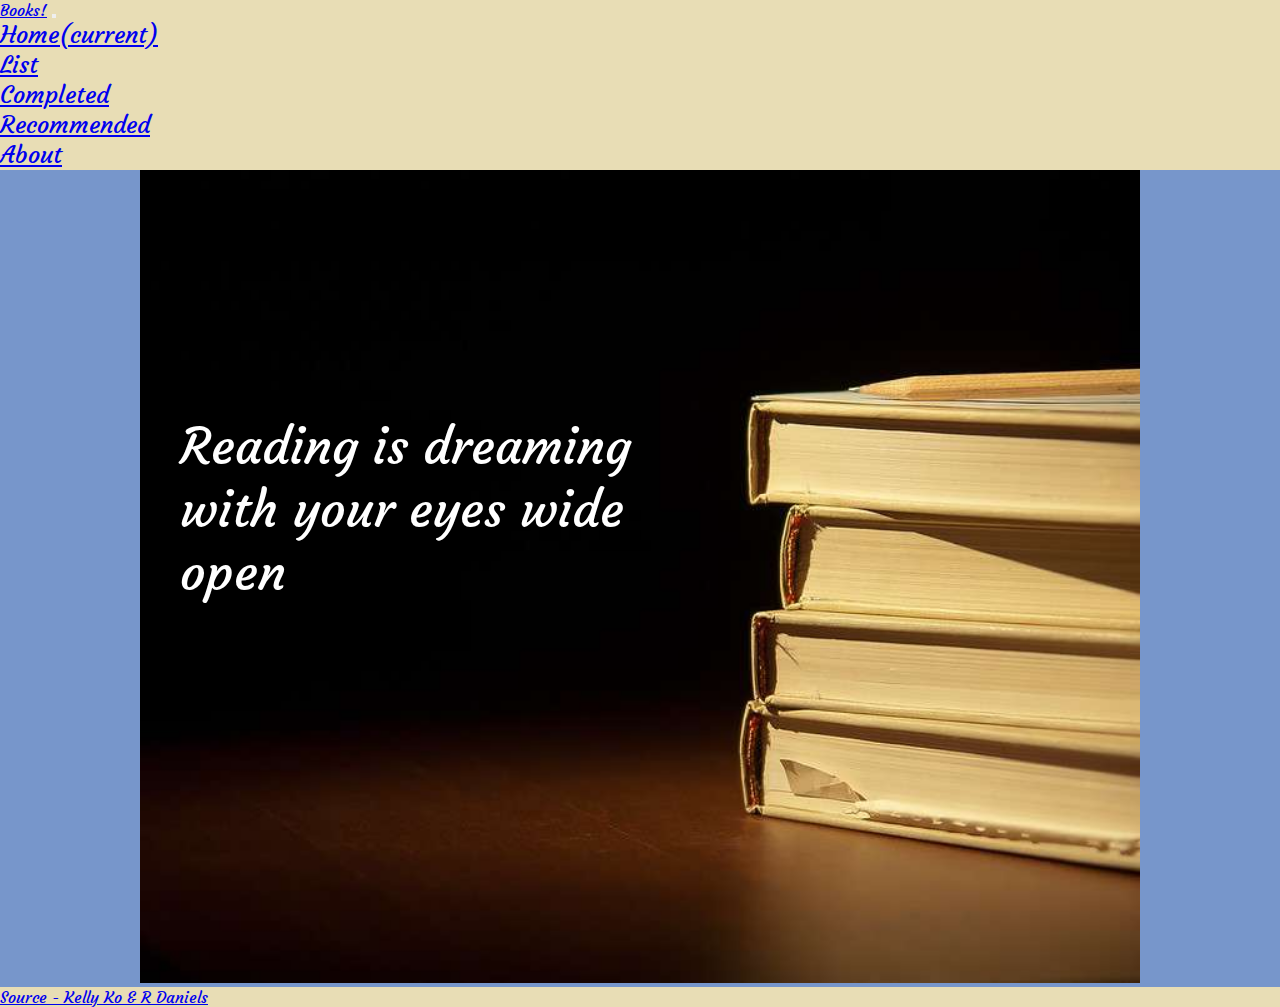
<file: index.html>
<!DOCTYPE html>
<html>
    <head>
        <title>Books!</title>
        <meta charset="utf-8">
        <meta name="viewport" content="width=device-width, initial-scale=1, shrink-to-fit=no">
        <link rel="stylesheet" href="https://stackpath.bootstrapcdn.com/bootstrap/4.1.3/css/bootstrap.min.css" integrity="sha384-MCw98/SFnGE8fJT3GXwEOngsV7Zt27NXFoaoApmYm81iuXoPkFOJwJ8ERdknLPMO" crossorigin="anonymous">
        <link rel='stylesheet' href='styles.css'/>

        <link rel="preconnect" href="https://fonts.googleapis.com">
        <link rel="preconnect" href="https://fonts.gstatic.com" crossorigin>
        <link href="https://fonts.googleapis.com/css2?family=Courgette&display=swap" rel="stylesheet">


    </head>
    <body>
        <nav class="navbar navbar-expand-lg navbar-light bg-light">
            <!-- I can add a logo or link here or something cool -- look at bootstrap tutorial on 260github-->
            <!-- <a class="navbar-brand" href="images/logo.png">Navbar</a> -->
            <!-- Come fix the fixed number for the height -->
            <!-- <a class="navbar-brand" href="https://rdaniels.click/"><img src = "images/logo.png"></a> -->
            <a class="navbar-brand" href="#">Books!</a>
        
            
            <button class="navbar-toggler" type="button" data-toggle="collapse" data-target="#navbarNav" aria-controls="navbarNav" aria-expanded="false" aria-label="Toggle navigation">
              <span class="navbar-toggler-icon"></span>
            </button>
            <div class="collapse navbar-collapse" id="navbarNav">
              <ul class="navbar-nav">
                <li class="nav-item active">
                  <a class="nav-link" href="#">Home<span class="sr-only">(current)</span></a>
                </li>
                <li class="nav-item">
                  <a class="nav-link" href="pages/list.html">List</a>
                </li>
                <li class="nav-item">
                  <a class="nav-link" href="pages/completed.html">Completed</a>
                </li>
                <li class="nav-item">
                  <a class="nav-link" href="pages/recommended.html">Recommended</a>
                </li>

                <li class="nav-item">
                    <a class="nav-link" href="pages/about.html">About</a>
                  </li>
  
              </ul>
            </div>
          </nav>

          
        <!-- <div class= "bg-image">
            <img src="images/4474421855_4b20643258_c.jpg">
            <h1>Reading is dreaming with your eyes wide open</h1>

        </div> -->
        <div class="home">
        <div class = "section-1">

          <div class="home-image">
              <img src="images/4474421855_4b20643258_c.jpeg">
              <div class="home-heading">
                  Reading is dreaming with your eyes wide open
              </div>
          </div>
        </div>

          <div class="solid"></div>
          
      </div>
        <script src="https://code.jquery.com/jquery-3.3.1.slim.min.js" integrity="sha384-q8i/X+965DzO0rT7abK41JStQIAqVgRVzpbzo5smXKp4YfRvH+8abtTE1Pi6jizo" crossorigin="anonymous"></script>
        <script src="https://cdnjs.cloudflare.com/ajax/libs/popper.js/1.14.3/umd/popper.min.js" integrity="sha384-ZMP7rVo3mIykV+2+9J3UJ46jBk0WLaUAdn689aCwoqbBJiSnjAK/l8WvCWPIPm49" crossorigin="anonymous"></script>
        <script src="https://stackpath.bootstrapcdn.com/bootstrap/4.1.3/js/bootstrap.min.js" integrity="sha384-ChfqqxuZUCnJSK3+MXmPNIyE6ZbWh2IMqE241rYiqJxyMiZ6OW/JmZQ5stwEULTy" crossorigin="anonymous"></script>
    
      </body>

  <div class="navbar navbar-light bg-light fixed-bottom">
    <div class="container-fluid">
      <a class="navbar-brand" href="https://github.com/math919191/CreativeProject1">Source - Kelly Ko & R Daniels</a>
    </div>
  </div>

</html>
</file>
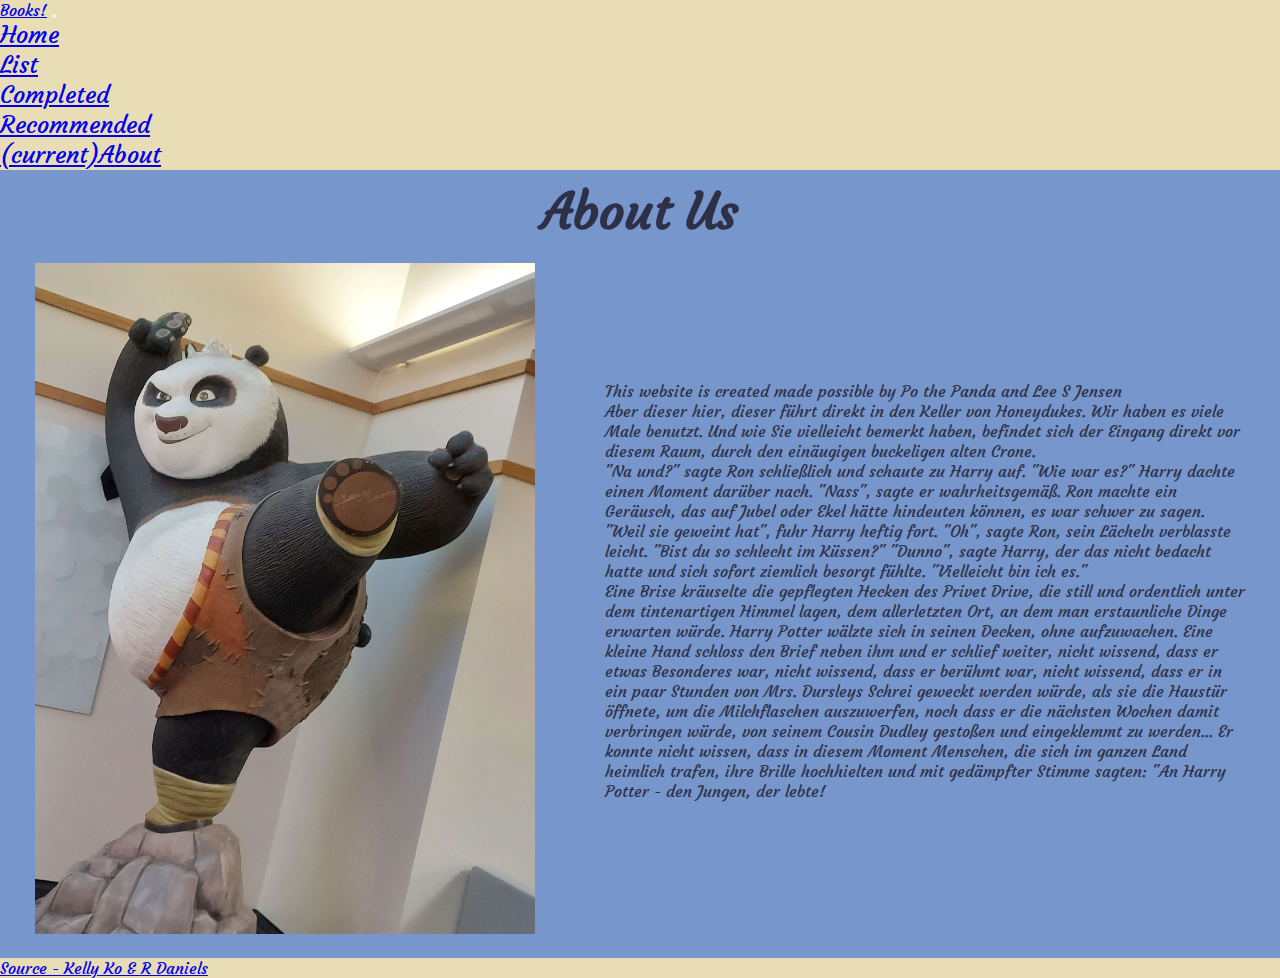
<file: pages/about.html>
<!DOCTYPE html>
<html>

<head>
    <title>About</title>
        <meta charset="utf-8">
        <meta name="viewport" content="width=device-width, initial-scale=1, shrink-to-fit=no">
        <link rel="stylesheet" href="https://stackpath.bootstrapcdn.com/bootstrap/4.1.3/css/bootstrap.min.css" integrity="sha384-MCw98/SFnGE8fJT3GXwEOngsV7Zt27NXFoaoApmYm81iuXoPkFOJwJ8ERdknLPMO" crossorigin="anonymous">
        <link rel='stylesheet' href="../styles.css">

        <link rel="preconnect" href="https://fonts.googleapis.com">
        <link rel="preconnect" href="https://fonts.gstatic.com" crossorigin>
        <link href="https://fonts.googleapis.com/css2?family=Courgette&display=swap" rel="stylesheet">

</head>

<body>
    <nav class="navbar navbar-expand-lg navbar-light bg-light">
        <!-- I can add a logo or link here or something cool -- look at bootstrap tutorial on 260github-->
        <!-- <a class="navbar-brand" href="images/logo.png">Navbar</a> -->
        <!-- Come fix the fixed number for the height -->
        <!-- <a class="navbar-brand" href="https://rdaniels.click/"><img src = "images/logo.png"></a> -->
        <a class="navbar-brand" href="#">Books!</a>
    
        
        <button class="navbar-toggler" type="button" data-toggle="collapse" data-target="#navbarNav" aria-controls="navbarNav" aria-expanded="false" aria-label="Toggle navigation">
          <span class="navbar-toggler-icon"></span>
        </button>
        <div class="collapse navbar-collapse" id="navbarNav">
          <ul class="navbar-nav">
            <li class="nav-item">
              <a class="nav-link" href="../index.html">Home</a>
            </li>
            <li class="nav-item">
              <a class="nav-link" href="list.html">List</a>
            </li>
            <li class="nav-item">
              <a class="nav-link" href="completed.html">Completed</a>
            </li>
            <li class="nav-item">
              <a class="nav-link" href="recommended.html">Recommended</a>
            </li>

            <li class="nav-item">
                <a class="nav-link active" href="about.html"><span class="sr-only">(current)</span>About</a>
              </li>

          </ul>
        </div>
      </nav>
      <h1 class="page-title">About Us</h1>

<div class="about-contain">
    <div class = "about-image">
        <img id="po" src = "../images/po.jpeg">
    </div>

    <div class="about-text">
      <p>This website is created made possible by Po the Panda and Lee S Jensen</p>
      <p>Aber dieser hier, dieser führt direkt in den Keller von Honeydukes. Wir haben es viele Male benutzt. Und wie Sie vielleicht bemerkt haben, befindet sich der Eingang direkt vor diesem Raum, durch den einäugigen buckeligen alten Crone.</p>
      <p>"Na und?" sagte Ron schließlich und schaute zu Harry auf. "Wie war es?" Harry dachte einen Moment darüber nach. "Nass", sagte er wahrheitsgemäß. Ron machte ein Geräusch, das auf Jubel oder Ekel hätte hindeuten können, es war schwer zu sagen. "Weil sie geweint hat", fuhr Harry heftig fort. "Oh", sagte Ron, sein Lächeln verblasste leicht. "Bist du so schlecht im Küssen?" "Dunno", sagte Harry, der das nicht bedacht hatte und sich sofort ziemlich besorgt fühlte. "Vielleicht bin ich es."</p>
      <p>Eine Brise kräuselte die gepflegten Hecken des Privet Drive, die still und ordentlich unter dem tintenartigen Himmel lagen, dem allerletzten Ort, an dem man erstaunliche Dinge erwarten würde. Harry Potter wälzte sich in seinen Decken, ohne aufzuwachen. Eine kleine Hand schloss den Brief neben ihm und er schlief weiter, nicht wissend, dass er etwas Besonderes war, nicht wissend, dass er berühmt war, nicht wissend, dass er in ein paar Stunden von Mrs. Dursleys Schrei geweckt werden würde, als sie die Haustür öffnete, um die Milchflaschen auszuwerfen, noch dass er die nächsten Wochen damit verbringen würde, von seinem Cousin Dudley gestoßen und eingeklemmt zu werden... Er konnte nicht wissen, dass in diesem Moment Menschen, die sich im ganzen Land heimlich trafen, ihre Brille hochhielten und mit gedämpfter Stimme sagten: "An Harry Potter - den Jungen, der lebte!</p>
      <br>
    </div>
</div>

    
</body>

<div class="navbar navbar-light bg-light">
    <div class="container-fluid">
      <a class="navbar-brand" href="https://github.com/math919191/CreativeProject1">Source - Kelly Ko & R Daniels</a>
    </div>
</div>
</html>
</file>
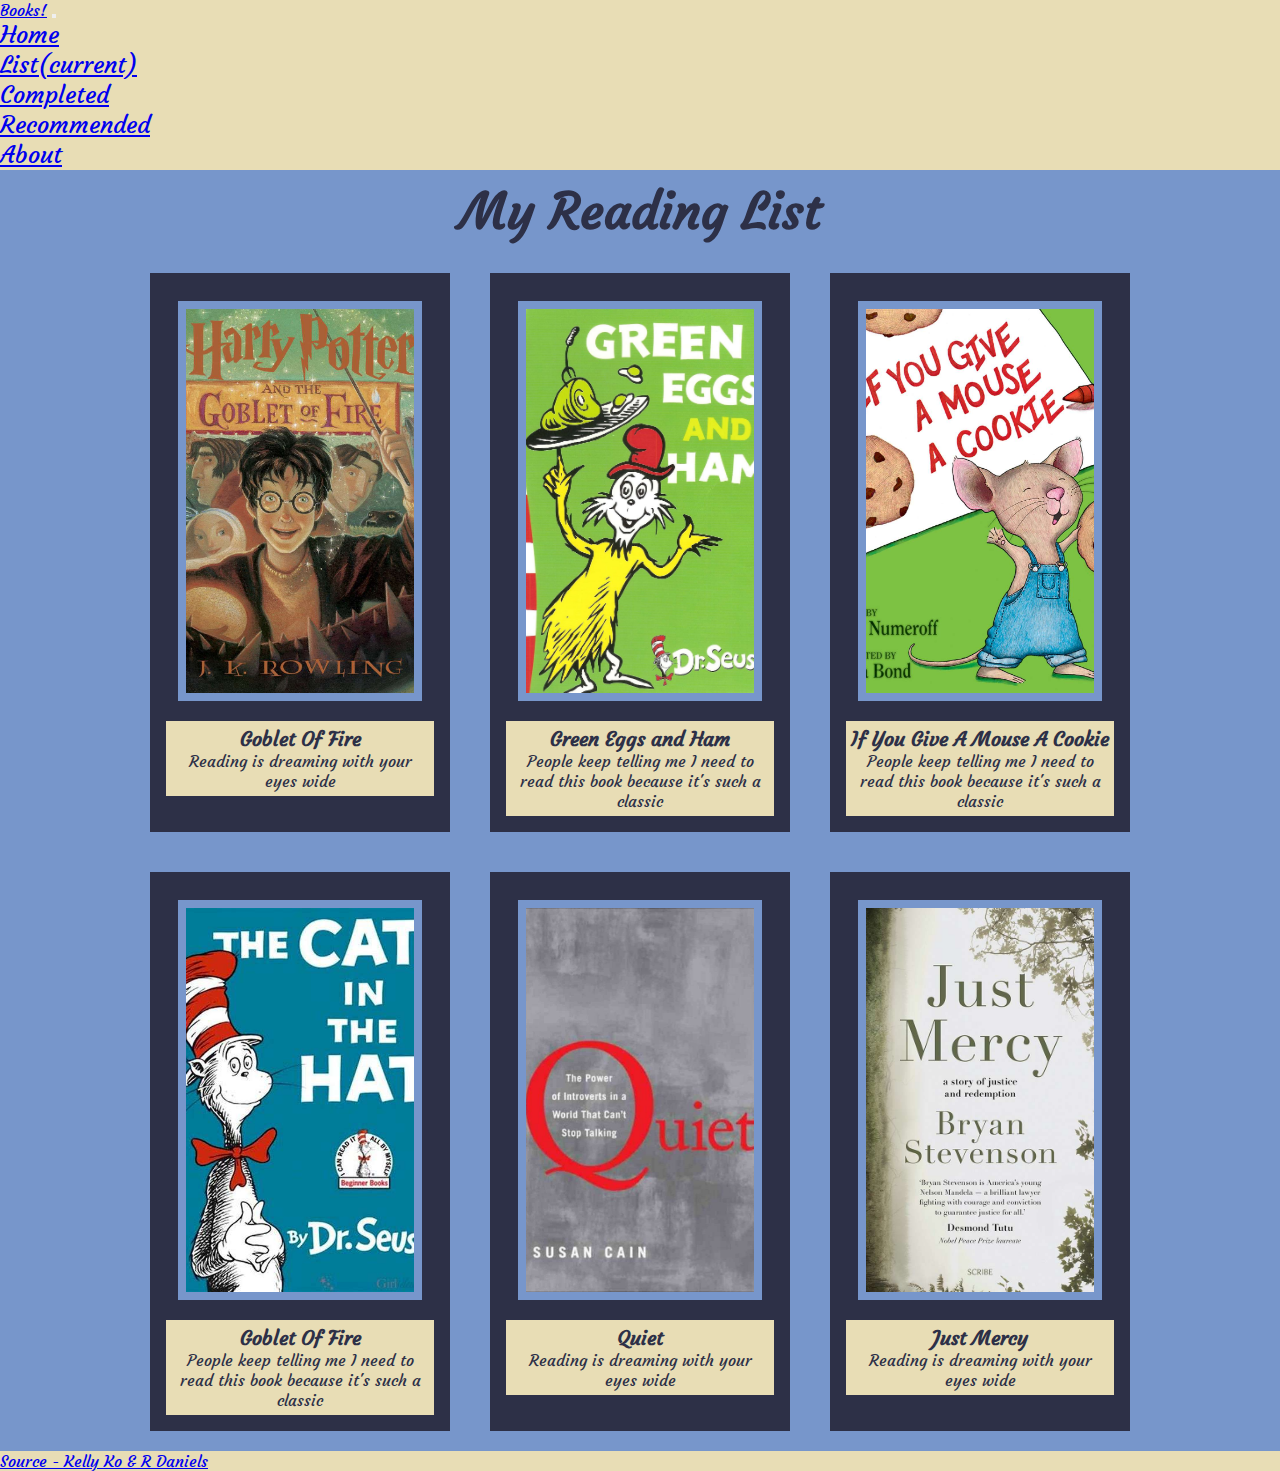
<file: pages/list.html>
<!DOCTYPE html>
<html>
    <head>
        <title>Recommended</title>
        <meta charset="utf-8">
        <meta name="viewport" content="width=device-width, initial-scale=1, shrink-to-fit=no">
        <link rel="stylesheet" href="https://stackpath.bootstrapcdn.com/bootstrap/4.1.3/css/bootstrap.min.css" integrity="sha384-MCw98/SFnGE8fJT3GXwEOngsV7Zt27NXFoaoApmYm81iuXoPkFOJwJ8ERdknLPMO" crossorigin="anonymous">
        <link rel='stylesheet' href="../styles.css">

        <link rel="preconnect" href="https://fonts.googleapis.com">
        <link rel="preconnect" href="https://fonts.gstatic.com" crossorigin>
        <link href="https://fonts.googleapis.com/css2?family=Courgette&display=swap" rel="stylesheet">
    </head>
    <body>
        <nav class="navbar navbar-expand-lg navbar-light bg-light">
            <!-- I can add a logo or link here or something cool -- look at bootstrap tutorial on 260github-->
            <!-- <a class="navbar-brand" href="images/logo.png">Navbar</a> -->
            <!-- Come fix the fixed number for the height -->
            <!-- <a class="navbar-brand" href="https://rdaniels.click/"><img src = "images/logo.png"></a> -->
            <a class="navbar-brand" href="#">Books!</a>
        
            
            <button class="navbar-toggler" type="button" data-toggle="collapse" data-target="#navbarNav" aria-controls="navbarNav" aria-expanded="false" aria-label="Toggle navigation">
              <span class="navbar-toggler-icon"></span>
            </button>
            <div class="collapse navbar-collapse" id="navbarNav">
              <ul class="navbar-nav">
                <li class="nav-item">
                  <a class="nav-link"  href="../index.html">Home</a>
                </li>
                <li class="nav-item">
                  <a class="nav-link  active" href="list.html">List<span class="sr-only">(current)</span></a>
                </li>
                <li class="nav-item">
                  <a class="nav-link" href="completed.html">Completed</a>
                </li>
                <li class="nav-item">
                  <a class="nav-link" href="recommended.html">Recommended</a>
                </li>

                <li class="nav-item">
                    <a class="nav-link" href="about.html">About</a>
                  </li>
  
              </ul>
            </div>
          </nav>


          <h1 class="page-title">My Reading List</h1>
<!-- 
          <h1>RECOMMENDED</h1> -->
          
          <div class="rec">
          <div class="book">
            <div class="rec-book">
                <img class="rec-image" src ="../images/gobletOfFire.jpeg">
            </div>
            <div class="description">
                <h6>Goblet Of Fire</h6>
                <p>Reading is dreaming with your eyes wide </p>
            </div>
          </div>

          <div class="book">
            <div class="rec-book">
                <img class="rec-image" src="../images/green-eggs-and-ham-dr-seuss.jpeg">
            </div>
            <div class="description">
                <h6>Green Eggs and Ham</h6>
                <p>People keep telling me I need to read this book because it's such a classic</p>
            </div>
          </div>

          <div class="book">
            <div class="rec-book">
                <img class="rec-image" src="../images/ifyougiveamouseacookie.jpeg">
            </div>
            <div class="description">
                <h6>If You Give A Mouse A Cookie</h6>
                <p>People keep telling me I need to read this book because it's such a classic</p>
            </div>
          </div>

          <div class="book">
            <div class="rec-book">
                <img class="rec-image" src="../images/catinthehad.jpeg"> 
            </div>
            <div class="description">
                <h6>Goblet Of Fire</h6>
                <p>People keep telling me I need to read this book because it's such a classic</p>
            </div>
          </div>
          
          <div class="book">
            <div class="rec-book">
                <img class="rec-image" src="../images/quiet.jpeg"> 
            </div>
            <div class="description">
                <h6>Quiet</h6>
                <p>Reading is dreaming with your eyes wide </p>
            </div>
          </div>

          <div class="book">
            <div class="rec-book">
                <img class="rec-image" src="../images/justmercy.jpeg"> 
            </div>
            <div class="description">
                <h6>Just Mercy</h6>
                <p>Reading is dreaming with your eyes wide </p>
            </div>
          </div>


        </div>
    </div>

    </body>
    <div class="navbar navbar-light bg-light">
      <div class="container-fluid">
        <a class="navbar-brand" href="https://github.com/math919191/CreativeProject1">Source - Kelly Ko & R Daniels</a>
      </div>
    </div>
  
</html>
</file>
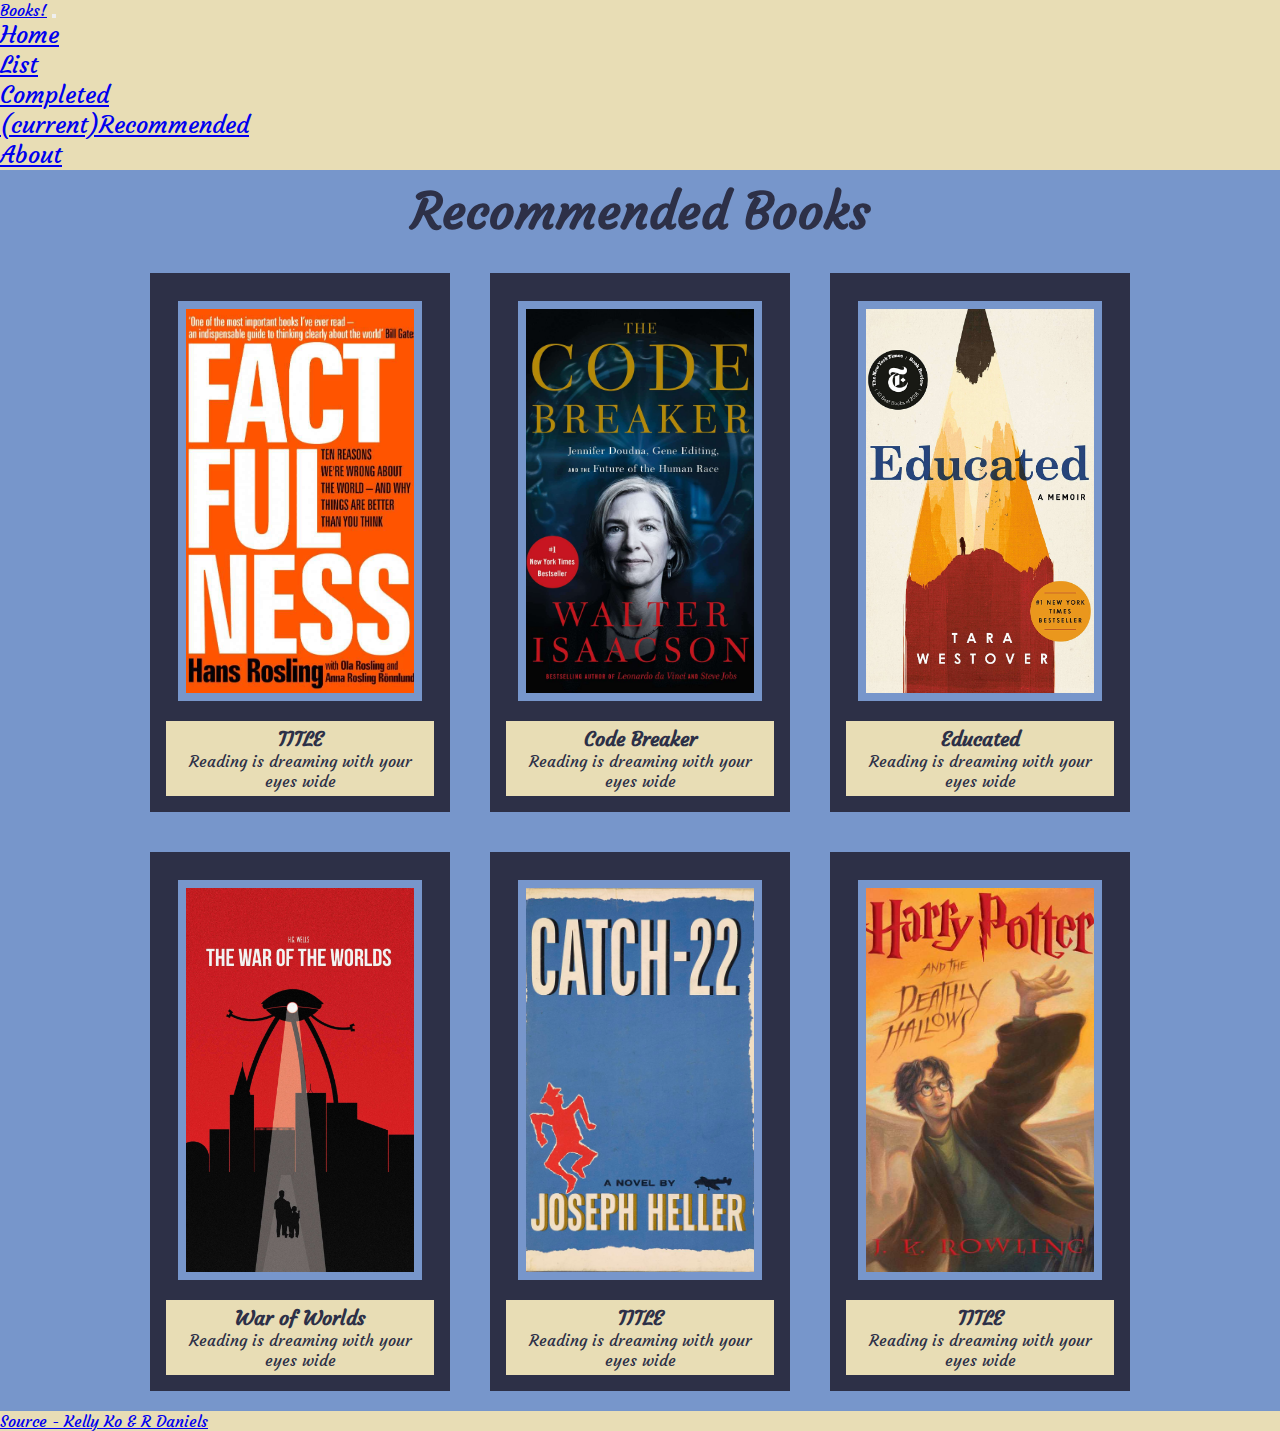
<file: pages/recommended.html>
<!DOCTYPE html>
<html>
    <head>
        <title>Recommended</title>
        <meta charset="utf-8">
        <meta name="viewport" content="width=device-width, initial-scale=1, shrink-to-fit=no">
        <link rel="stylesheet" href="https://stackpath.bootstrapcdn.com/bootstrap/4.1.3/css/bootstrap.min.css" integrity="sha384-MCw98/SFnGE8fJT3GXwEOngsV7Zt27NXFoaoApmYm81iuXoPkFOJwJ8ERdknLPMO" crossorigin="anonymous">
        <link rel='stylesheet' href="../styles.css">
        <link rel="preconnect" href="https://fonts.googleapis.com">
        <link rel="preconnect" href="https://fonts.gstatic.com" crossorigin>
        <link href="https://fonts.googleapis.com/css2?family=Courgette&display=swap" rel="stylesheet">
    </head>
    <body>
        <nav class="navbar navbar-expand-lg navbar-light bg-light">
            <!-- I can add a logo or link here or something cool -- look at bootstrap tutorial on 260github-->
            <!-- <a class="navbar-brand" href="images/logo.png">Navbar</a> -->
            <!-- Come fix the fixed number for the height -->
            <!-- <a class="navbar-brand" href="https://rdaniels.click/"><img src = "images/logo.png"></a> -->
            <a class="navbar-brand" href="#">Books!</a>
        
            
            <button class="navbar-toggler" type="button" data-toggle="collapse" data-target="#navbarNav" aria-controls="navbarNav" aria-expanded="false" aria-label="Toggle navigation">
              <span class="navbar-toggler-icon"></span>
            </button>
            <div class="collapse navbar-collapse" id="navbarNav">
              <ul class="navbar-nav">
                <li class="nav-item">
                  <a class="nav-link" href="../index.html">Home</a>
                </li>
                <li class="nav-item">
                  <a class="nav-link" href="list.html">List</a>
                </li>
                <li class="nav-item">
                  <a class="nav-link" href="completed.html">Completed</a>
                </li>
                <li class="nav-item">
                  <a class="nav-link active" href="recommended.html"><span class="sr-only">(current)</span>Recommended</a>
                </li>

                <li class="nav-item">
                    <a class="nav-link" href="about.html">About</a>
                  </li>
  
              </ul>
            </div>
          </nav>
<!-- 
          <h1>RECOMMENDED</h1> -->
          <h1 class="page-title">Recommended Books</h1>

          <div class="rec">
          <div class="book">
            <div class="rec-book">
                <img class="rec-image" src="../images/factfulness.jpeg">
            </div>
            <div class="description">
                <h6>TITLE</h6>
                <p>Reading is dreaming with your eyes wide </p>
            </div>
          </div>

          <div class="book">
            <div class="rec-book">
                <img class="rec-image" src="../images/codebreaker.jpeg">
            </div>
            <div class="description">
                <h6>Code Breaker</h6>
                <p>Reading is dreaming with your eyes wide </p>
            </div>
          </div>

          <div class="book">
            <div class="rec-book">
                <img class="rec-image" src="../images/educated.jpeg">
            </div>
            <div class="description">
                <h6>Educated</h6>
                <p>Reading is dreaming with your eyes wide </p>
            </div>
          </div>

          <div class="book">
            <div class="rec-book">
                <img class="rec-image" src="../images/TheWarOfWorlds.jpeg"> 
            </div>
            <div class="description">
                <h6>War of Worlds</h6>
                <p>Reading is dreaming with your eyes wide </p>
            </div>
          </div>
          
          <div class="book">
            <div class="rec-book">
                <img class="rec-image" src="../images/Catch-22.jpeg"> 
            </div>
            <div class="description">
                <h6>TITLE</h6>
                <p>Reading is dreaming with your eyes wide </p>
            </div>
          </div>

          <div class="book">
            <div class="rec-book">
                <img class="rec-image" src="../images/HP7.jpeg"> 
            </div>
            <div class="description">
                <h6>TITLE</h6>
                <p>Reading is dreaming with your eyes wide </p>
            </div>
          </div>


        </div>
    </div>

    </body>
    <div class="navbar navbar-light bg-light">
      <div class="container-fluid">
        <a class="navbar-brand" href="https://github.com/math919191/CreativeProject1">Source - Kelly Ko & R Daniels</a>
      </div>
    </div>
  
</html>
</file>
<file: styles.css>
/* --dark-purple: #32021fff;
--indian-red: #c95d63ff;
--tan: #d5b78bff;
--cornflower-blue: #7796cbff;
--space-cadet: #2d3047ff; 
E8DDB5
https://coolors.co/2e294e-037171-7899d4-002400-e8ddb5-273b09

*/

* {
    margin: 0;
    padding: 0;
    box-sizing: border-box;
    font-family: "Courgette", cursive;
    
}
body {
  background-color: #7796cbff;
}
.bg-light {
    background-color: #E8DDB5!important;
  }
h1 {
  color: #2d3047ff;
}
img {
    width: 100%;
}

.home {
  display: flex;
  justify-content: center;
  flex-wrap: wrap;
}

.section-1 {
  display: flex;
  justify-content: center;
  flex-wrap: wrap;
  max-height: 900px;
  width: 100%;
  
}

.home-image {
   width: 1000px;
    color: white;
    position: relative;
  }


.home-heading {
    position: absolute;
    top: 30%;
    left: 20px;

    padding-left: 20px;
    margin-right: 50%;
    font-size: 50px;
    /* top: 40%;
    left: 40%;
    font-size: 50px;
    transform: translate(-50%, -50%); */
  }

  .navbar-light .navbar-nav .nav-link {
        font-size: 1.5em;
  }


  .rec-container {
      display: flex;
      justify-content: space-around;
      border: 5px solid black;
      width: 100%;
      flex-wrap: wrap;
    flex-direction: row;
    
  }
  .rec-book {
    /* height: 200px; */
    margin: 20px;
    height: 400px;
    border: 8px solid #7796cbff;
    justify-content: center;


  }
  .rec-image {
      width: 100%;
      height: 100%;
      object-fit: cover;
      overflow: hidden;
      flex: auto;

  }

  .book {
    width: 300px;
    border: 8px solid #2d3047ff;;
    background-color: #2d3047ff;;
    justify-content: center;
    /* margin: 20px auto; 
    fix later for small screen 
    */
    margin: 20px;
    }


  .description {
      border: 5px solid #E8DDB5;
      background-color: #E8DDB5;
      text-align: center;
      margin: 8px;

  }
  h6, p{
    color: #2d3047ff;
  }

  p {
    font-family: 'Courgette', cursive;
    font-size: 16px;
  }
  h6 {
    font-size: 20px;

  }

  .rec {
      display: flex;
      flex-wrap: wrap;
      justify-content:   center;
  }


.about-contain {
  display: flex;
  justify-content: space-around;
  flex-wrap: wrap;
  width: 100vw;
}
.about-text {
  /* border: 5px solid black; */
  display: flex;
  justify-content: center;
  flex-direction: column;
}
.about-image{
  /* border: 5px solid black; */
}

.checked {
  color: #2d3047ff;
}

.unchecked {
  color: white;
}
.rating{
  font-size: 30px;
  color: #2d3047ff;
  padding: 0;
  margin: 0;
  border: 0;
  line-height: 30px;
}

h1 {
  font-family: 'Courgette', cursive;
  margin: 10px;
  font-size: 50px;
  text-align: center;
}

/* Masonry on large screens */
@media only screen and (min-width: 1024px) {

  .solid {
    height: 0px;
  }
  .about-contain {
    justify-content: space-around;
    flex-direction: row;
    margin: 20px 0px;
  }
  .about-text {
    display: flex;
    justify-content: center;
    flex-direction: column;
    width: 50vw;
  }
  .about-image{
    width: 500px;
  }


}

/* Masonry on medium-sized screens */
@media only screen and (max-width: 1023px) and (min-width: 768px) {
  .home-image {
    width: 100vw;
  }

.home-heading {
    position: absolute;
    top: 10%;
    left: 20px;

    padding-left: 20px;
    margin-right: 50%;
    font-size: 50px;
    /* top: 40%;
    left: 40%;
    font-size: 50px;
    transform: translate(-50%, -50%); */
  }
  .solid {
    background-color: #7796cbff;
    width: 100vw;
    height: 500px;
  }

  .about-contain {
    justify-content: center;
  }
  .about-text {
    width: 80vw;
    margin-top: 50px;

  }
  .about-image{
    /* border: 5px solid black; */
    width: 60vw;
    margin: 0px;
    padding: 0px;
  }
}


/* Masonry on small screens */
@media only screen and (max-width: 767px) and (min-width: 340px) {
  .home-image {
    width: 100vw;
  }


.home-heading {
    position: absolute;
    top: 10%;
    left: 20px;

    padding-left: 20px;
    margin-right: 50%;
    font-size: 30px;
    /* top: 40%;
    left: 40%;
    font-size: 50px;
    transform: translate(-50%, -50%); */
  }
  .solid {
    background-color: #7796cbff;
    width: 100vw;
    height: 500px;
  }

  .about-contain {
    justify-content: center;
  }
  .about-text {
    display: flex;
    justify-content: center;
    flex-direction: column;
    width: 80vw;
    margin-top: 50px;

  }
  .about-image{
    /* border: 5px solid black; */
    width: 60vw;
    margin: 0px;
    padding: 0px;
  }
}
</file>
